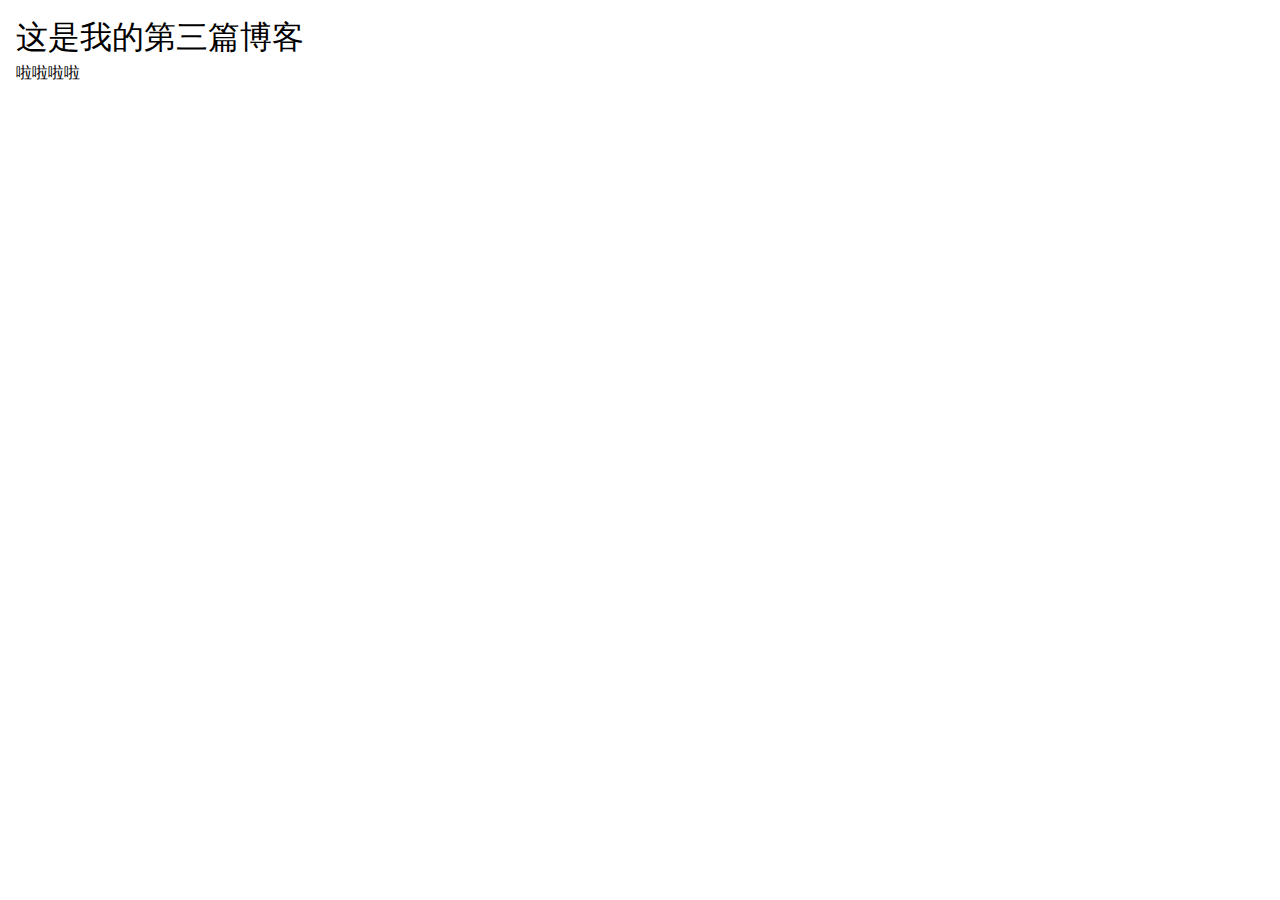
<file: html/bolg3.md.html>
<!DOCTYPE html>
<html lang="en">
<head>
	<meta charset="UTF-8">
	<meta name="viewport" content="width=device-width,initial-scale=1.0,maximum-scale=1.0,user-scalable=0" id="meta">
	<title>小疯子的博客</title>
	<link rel="stylesheet" href="../assets/css/typo.css">
	<script src="../assets/js/marked.js"></script>
	<style>
		body{padding:16px;}
		img{max-width:100%;}
	</style>
</head>
<body>
	<div id="content"></div>
	<script>
		var markdown = `# 这是我的第三篇博客
啦啦啦啦`;
		document.getElementById('content').innerHTML = marked(markdown);		
	</script>
</body>
</html>
</file>
<file: assets/css/typo.css>
Skip to content
This repository
Search
Pull requests
Issues
Marketplace
Gist
 @xfz1987
 Sign out
 Watch 158
  Star 2,514
  Fork 513 sofish/typo.css
 Code  Issues 12  Pull requests 6  Projects 0  Wiki Insights 
Branch: master Find file Copy pathtypo.css/typo.css
9ef9536  on 6 Feb
@JLHwung JLHwung fix(font-family): use sans-serif instead of sans
13 contributors @sofish @shingchi @JLHwung @aNd1coder @zhujunsan @yujiangshui @xcatliu @voodeng @viztor @popomore @undoZen @hdwills @disinfeqt
RawBlameHistory     
346 lines (283 sloc)  7.43 KB
@charset "utf-8";

/* 防止用户自定义背景颜色对网页的影响，添加让用户可以自定义字体 */
html {
  color: #333;
  background: #fff;
  -webkit-text-size-adjust: 100%;
  -ms-text-size-adjust: 100%;
  text-rendering: optimizelegibility;
}

/* 如果你的项目仅支持 IE9+ | Chrome | Firefox 等，推荐在 <html> 中添加 .borderbox 这个 class */
html.borderbox *, html.borderbox *:before, html.borderbox *:after {
  -moz-box-sizing: border-box;
  -webkit-box-sizing: border-box;
  box-sizing: border-box;
}

/* 内外边距通常让各个浏览器样式的表现位置不同 */
body, dl, dt, dd, ul, ol, li, h1, h2, h3, h4, h5, h6, pre, code, form, fieldset, legend, input, textarea, p, blockquote, th, td, hr, button, article, aside, details, figcaption, figure, footer, header, menu, nav, section {
  margin: 0;
  padding: 0;
}

/* 重设 HTML5 标签, IE 需要在 js 中 createElement(TAG) */
article, aside, details, figcaption, figure, footer, header, menu, nav, section {
  display: block;
}

/* HTML5 媒体文件跟 img 保持一致 */
audio, canvas, video {
  display: inline-block;
}

/* 要注意表单元素并不继承父级 font 的问题 */
body, button, input, select, textarea {
  font: 300 1em/1.8 PingFang SC, Lantinghei SC, Microsoft Yahei, Hiragino Sans GB, Microsoft Sans Serif, WenQuanYi Micro Hei, sans-serif;
}

button::-moz-focus-inner,
input::-moz-focus-inner {
  padding: 0;
  border: 0;
}

/* 去掉各Table cell 的边距并让其边重合 */
table {
  border-collapse: collapse;
  border-spacing: 0;
}

/* 去除默认边框 */
fieldset, img {
  border: 0;
}

/* 块/段落引用 */
blockquote {
  position: relative;
  color: #999;
  font-weight: 400;
  border-left: 1px solid #1abc9c;
  padding-left: 1em;
  margin: 1em 3em 1em 2em;
}

@media only screen and ( max-width: 640px ) {
  blockquote {
    margin: 1em 0;
  }
}

/* Firefox 以外，元素没有下划线，需添加 */
acronym, abbr {
  border-bottom: 1px dotted;
  font-variant: normal;
}

/* 添加鼠标问号，进一步确保应用的语义是正确的（要知道，交互他们也有洁癖，如果你不去掉，那得多花点口舌） */
abbr {
  cursor: help;
}

/* 一致的 del 样式 */
del {
  text-decoration: line-through;
}

address, caption, cite, code, dfn, em, th, var {
  font-style: normal;
  font-weight: 400;
}

/* 去掉列表前的标识, li 会继承，大部分网站通常用列表来很多内容，所以应该当去 */
ul, ol {
  list-style: none;
}

/* 对齐是排版最重要的因素, 别让什么都居中 */
caption, th {
  text-align: left;
}

q:before, q:after {
  content: '';
}

/* 统一上标和下标 */
sub, sup {
  font-size: 75%;
  line-height: 0;
  position: relative;
}

:root sub, :root sup {
  vertical-align: baseline; /* for ie9 and other modern browsers */
}

sup {
  top: -0.5em;
}

sub {
  bottom: -0.25em;
}

/* 让链接在 hover 状态下显示下划线 */
a {
  color: #1abc9c;
}

a:hover {
  text-decoration: underline;
}

.typo a {
  border-bottom: 1px solid #1abc9c;
}

.typo a:hover {
  border-bottom-color: #555;
  color: #555;
  text-decoration: none;
}

/* 默认不显示下划线，保持页面简洁 */
ins, a {
  text-decoration: none;
}

/* 专名号：虽然 u 已经重回 html5 Draft，但在所有浏览器中都是可以使用的，
 * 要做到更好，向后兼容的话，添加 class="typo-u" 来显示专名号
 * 关于 <u> 标签：http://www.whatwg.org/specs/web-apps/current-work/multipage/text-level-semantics.html#the-u-element
 * 被放弃的是 4，之前一直搞错 http://www.w3.org/TR/html401/appendix/changes.html#idx-deprecated
 * 一篇关于 <u> 标签的很好文章：http://html5doctor.com/u-element/
 */
u, .typo-u {
  text-decoration: underline;
}

/* 标记，类似于手写的荧光笔的作用 */
mark {
  background: #fffdd1;
  border-bottom: 1px solid #ffedce;
  padding: 2px;
  margin: 0 5px;
}

/* 代码片断 */
pre, code, pre tt {
  font-family: Courier, 'Courier New', monospace;
}

pre {
  background: #f8f8f8;
  border: 1px solid #ddd;
  padding: 1em 1.5em;
  display: block;
  -webkit-overflow-scrolling: touch;
}

/* 一致化 horizontal rule */
hr {
  border: none;
  border-bottom: 1px solid #cfcfcf;
  margin-bottom: 0.8em;
  height: 10px;
}

/* 底部印刷体、版本等标记 */
small, .typo-small,
  /* 图片说明 */
figcaption {
  font-size: 0.9em;
  color: #888;
}

strong, b {
  font-weight: bold;
  color: #000;
}

/* 可拖动文件添加拖动手势 */
[draggable] {
  cursor: move;
}

.clearfix:before, .clearfix:after {
  content: "";
  display: table;
}

.clearfix:after {
  clear: both;
}

.clearfix {
  zoom: 1;
}

/* 强制文本换行 */
.textwrap, .textwrap td, .textwrap th {
  word-wrap: break-word;
  word-break: break-all;
}

.textwrap-table {
  table-layout: fixed;
}

/* 提供 serif 版本的字体设置: iOS 下中文自动 fallback 到 sans-serif */
.serif {
  font-family: Palatino, Optima, Georgia, serif;
}

/* 保证块/段落之间的空白隔行 */
.typo p, .typo pre, .typo ul, .typo ol, .typo dl, .typo form, .typo hr, .typo table,
.typo-p, .typo-pre, .typo-ul, .typo-ol, .typo-dl, .typo-form, .typo-hr, .typo-table, blockquote {
  margin-bottom: 1.2em
}

h1, h2, h3, h4, h5, h6 {
  font-family: PingFang SC, Verdana, Helvetica Neue, Microsoft Yahei, Hiragino Sans GB, Microsoft Sans Serif, WenQuanYi Micro Hei, sans-serif;
  font-weight: 100;
  color: #000;
  line-height: 1.35;
}

/* 标题应该更贴紧内容，并与其他块区分，margin 值要相应做优化 */
.typo h1, .typo h2, .typo h3, .typo h4, .typo h5, .typo h6,
.typo-h1, .typo-h2, .typo-h3, .typo-h4, .typo-h5, .typo-h6 {
  margin-top: 1.2em;
  margin-bottom: 0.6em;
  line-height: 1.35;
}

.typo h1, .typo-h1 {
  font-size: 2em;
}

.typo h2, .typo-h2 {
  font-size: 1.8em;
}

.typo h3, .typo-h3 {
  font-size: 1.6em;
}

.typo h4, .typo-h4 {
  font-size: 1.4em;
}

.typo h5, .typo h6, .typo-h5, .typo-h6 {
  font-size: 1.2em;
}

/* 在文章中，应该还原 ul 和 ol 的样式 */
.typo ul, .typo-ul {
  margin-left: 1.3em;
  list-style: disc;
}

.typo ol, .typo-ol {
  list-style: decimal;
  margin-left: 1.9em;
}

.typo li ul, .typo li ol, .typo-ul ul, .typo-ul ol, .typo-ol ul, .typo-ol ol {
  margin-bottom: 0.8em;
  margin-left: 2em;
}

.typo li ul, .typo-ul ul, .typo-ol ul {
  list-style: circle;
}

/* 同 ul/ol，在文章中应用 table 基本格式 */
.typo table th, .typo table td, .typo-table th, .typo-table td, .typo table caption {
  border: 1px solid #ddd;
  padding: 0.5em 1em;
  color: #666;
}

.typo table th, .typo-table th {
  background: #fbfbfb;
}

.typo table thead th, .typo-table thead th {
  background: #f1f1f1;
}

.typo table caption {
  border-bottom: none;
}

/* 去除 webkit 中 input 和 textarea 的默认样式  */
.typo-input, .typo-textarea {
  -webkit-appearance: none;
  border-radius: 0;
}

.typo-em, .typo em, legend, caption {
  color: #000;
  font-weight: inherit;
}

/* 着重号，只能在少量（少于100个字符）且全是全角字符的情况下使用 */
.typo-em {
  position: relative;
}

.typo-em:after {
  position: absolute;
  top: 0.65em;
  left: 0;
  width: 100%;
  overflow: hidden;
  white-space: nowrap;
  content: "・・・・・・・・・・・・・・・・・・・・・・・・・・・・・・・・・・・・・・・・・・・・・・・・・・・・・・・・・・・・・・・・・・・・・・・・・・・・・・・・・・・・・・・・・・・・・・・・・・・・";
}

/* Responsive images */
.typo img {
  max-width: 100%;
}
Contact GitHub API Training Shop Blog About
© 2017 GitHub, Inc. Terms Privacy Security Status Help
</file>
